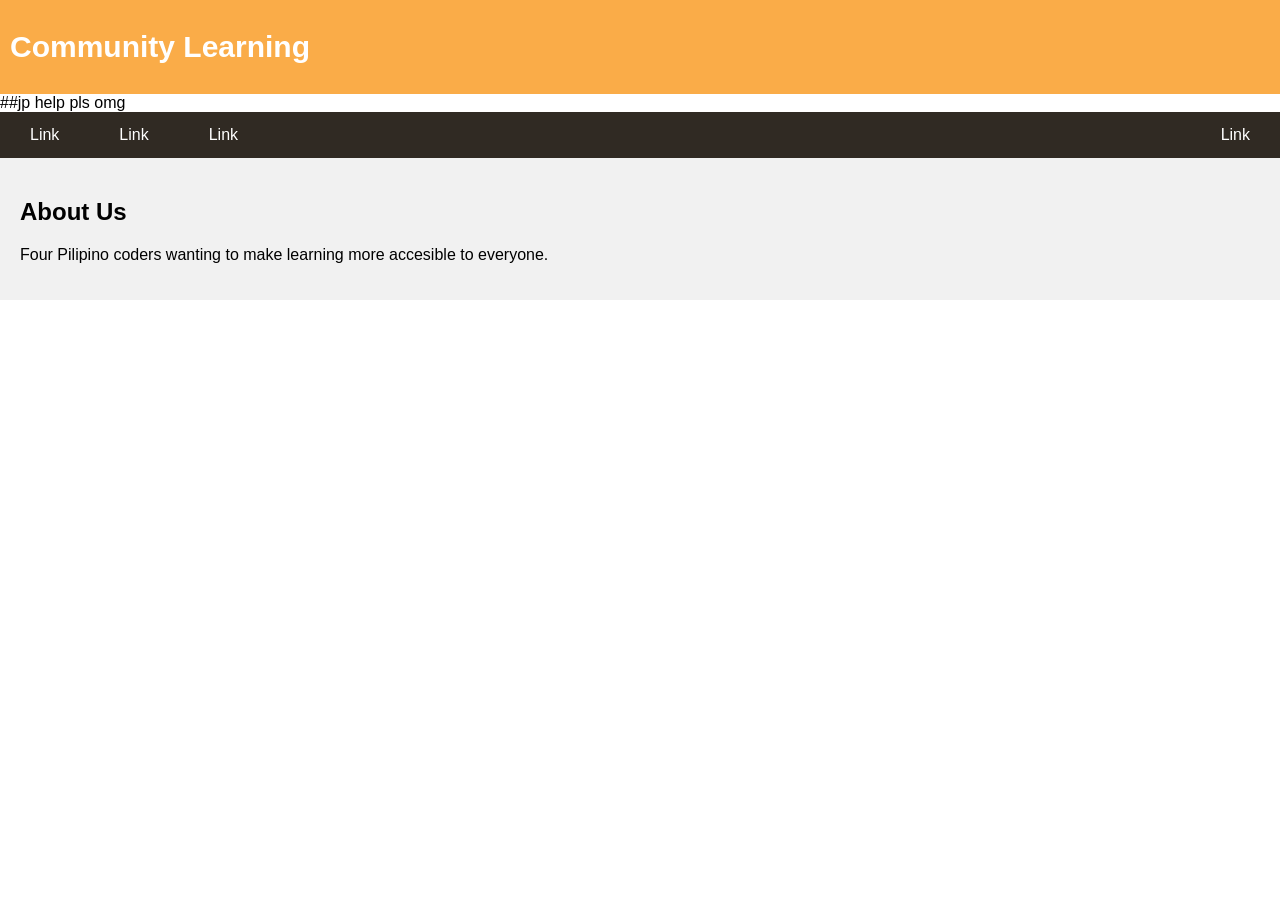
<file: index.html>
<!DOCTYPE html>
<html lang="en">
<head>
<title>Community Learning</title>
<meta charset="UTF-8">
<meta name="viewport" content="width=device-width, initial-scale=1">
<style>
* {
  box-sizing: border-box;
}

body {
  font-family: Arial, Helvetica, sans-serif;
  margin: 0;
}

/* Header n logo Title */
.header {
  padding: 10px;
  text-align: left;
  background: #faac48;;
  color: white;
}

/* heading word size */
.header h1 {
  font-size: 30px;
}

/* top navigation bar */
.navbar {
  overflow: hidden;
  background-color: #302a23;
}

/* links / let JP fix*/
.navbar a {
  float: left;
  display: block;
  color: white;
  text-align: center;
  padding: 14px 30px;
  text-decoration: none;
}

/* Right-aligned link */
.navbar a.right {
  float: right;
}

/* Sidebar/left column */
.side {
  -ms-flex: 30%; /* IE10 */
  flex: 30%;
  background-color: #f1f1f1;
  padding: 20px;
}

/* Main column */
.main {   
  -ms-flex: 70%; /* IE10 */
  flex: 70%;
  background-color: white;
  padding: 20px;
}

/* Footer */
.footer {
  padding: 20px;
  text-align: center;
  background: #ddd;
}

@media screen and (max-width: 700px) {
  .row {   
    flex-direction: column;
  }
}

/* Responsive layout - when the screen is less than 400px wide, make the navigation links stack on top of each other instead of next to each other */
@media screen and (max-width: 400px) {
  .navbar a {
    float: none;
    width: 100%;
  }
}

</style>
</head>
<body>

<div class="header">
  <h1>Community Learning</h1>
</div>

##jp help pls omg
<div class="navbar">
<a href="#">Link</a>
  <a href="#">Link</a>
  <a href="#">Link</a>
  <a href="#" class="right">Link</a>
</div>

<div class="row">
  <div class="side">
    <h2>About Us</h2>
    <p>Four Pilipino coders wanting to make learning more accesible to everyone.</p>

</body>
</html>
</file>
